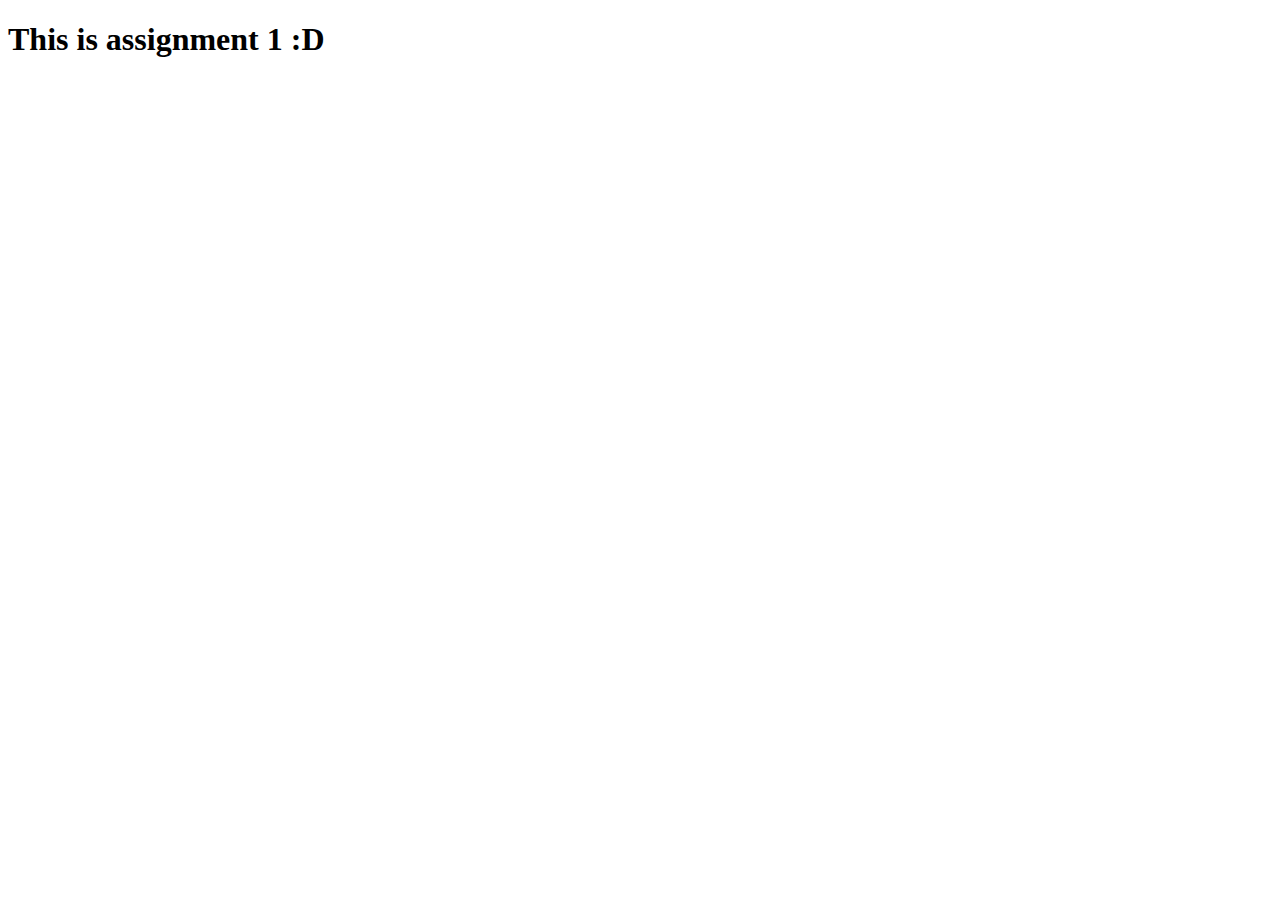
<file: assignment1/index.html>
<!DOCTYPE html>
<html lang="en">
<head>
    <meta charset="UTF-8">
    <meta name="viewport" content="width=device-width, initial-scale=1.0">
    <title>Document</title>
</head>
<body>
    <h1>This is assignment 1 :D </h1>
</body>
</html>
</file>
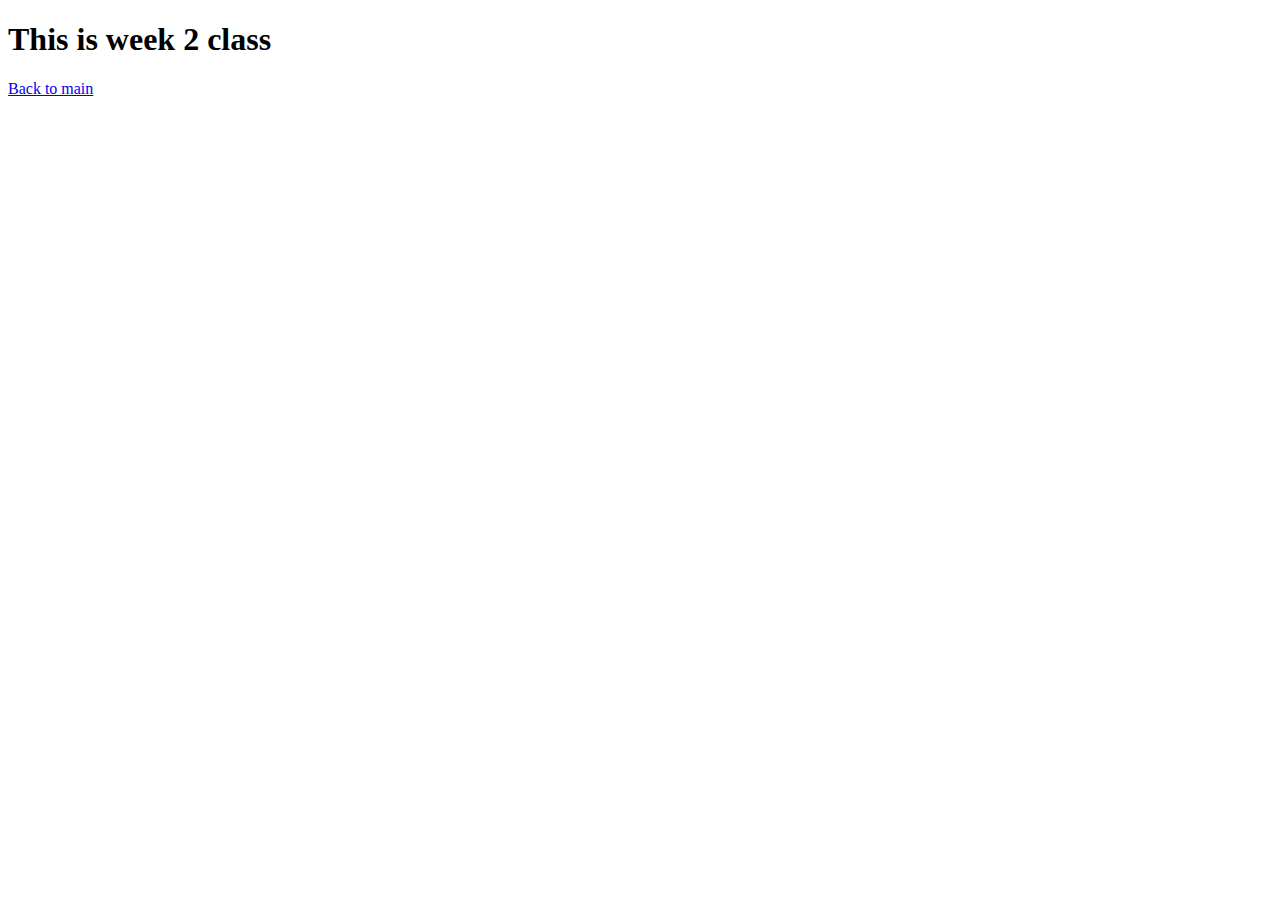
<file: week2/index.html>
<!DOCTYPE html>
<html lang="en">
  <head>
    <meta charset="UTF-8" />
    <meta name="viewport" content="width=device-width, initial-scale=1.0" />
    <title>Document</title>
  </head>
  <body>
    <h1>This is week 2 class</h1>
    <a href="../index.html">Back to main</a>
  </body>
</html>
</file>
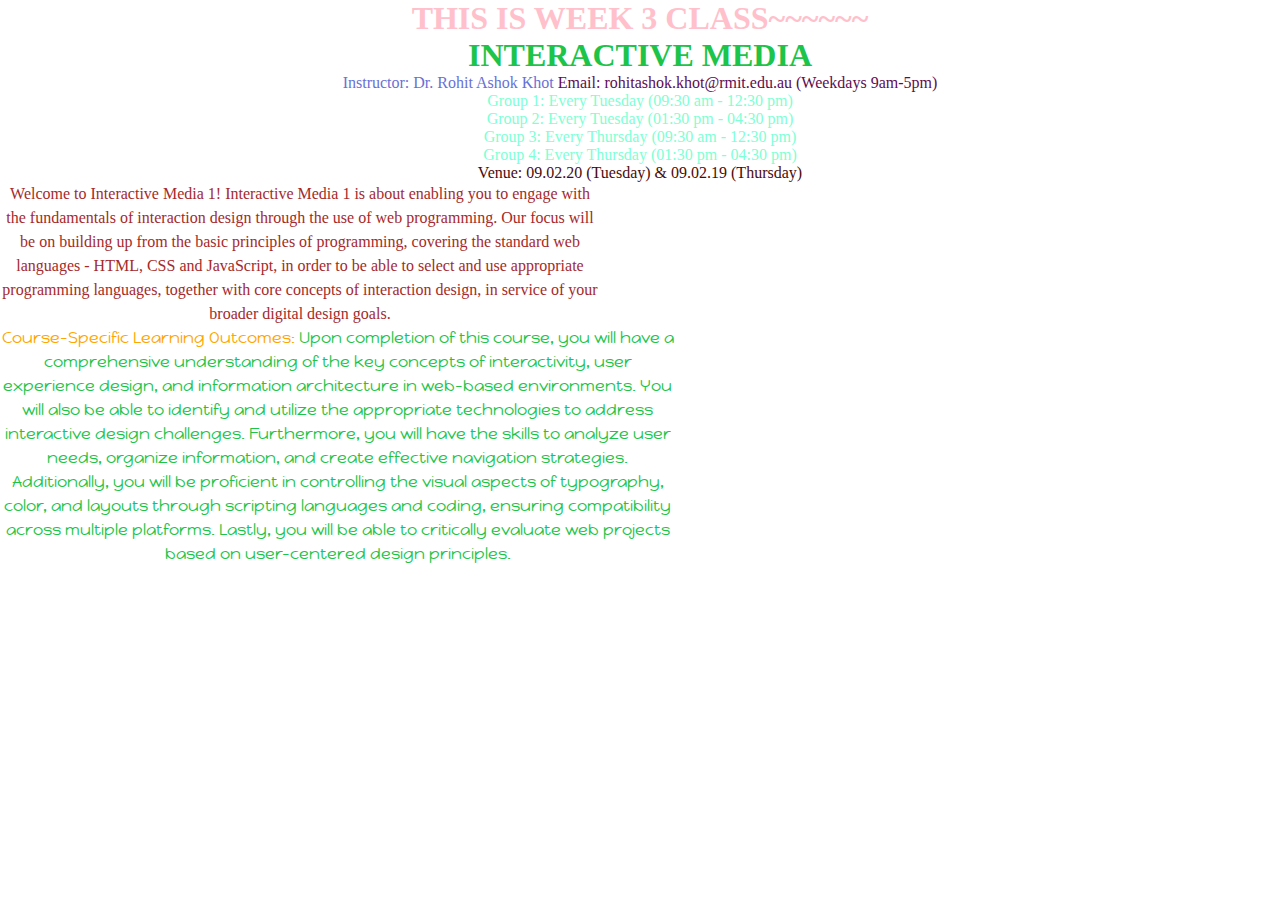
<file: week3/index.html>
<!DOCTYPE html>
<html lang="en">
  <head>
    <meta charset="UTF-8" />
    <meta name="viewport" content="width=device-width, initial-scale=1.0" />
    <title>CSS Exercise</title>
    <link rel="preconnect" href="https://fonts.googleapis.com" />
    <link rel="preconnect" href="https://fonts.gstatic.com" crossorigin />
    <link
      href="https://fonts.googleapis.com/css2?family=Happy+Monkey&display=swap"
      rel="stylesheet"
    />
    <link rel="stylesheet" href="reset.css" />
    <link rel="stylesheet" href="style.css" />
  </head>
  <body>
    <h1>This is week 3 class~~~~~~</h1>
    <h1 class="my-colors">Interactive Media</h1>
    <h2>
      Instructor: Dr. Rohit Ashok Khot
      <span data-email="email"
        >Email: rohitashok.khot@rmit.edu.au (Weekdays 9am-5pm)</span
      >
    </h2>

    <ol>
      <li>Group 1: Every Tuesday (09:30 am - 12:30 pm)</li>
      <li>Group 2: Every Tuesday (01:30 pm - 04:30 pm)</li>
      <li>Group 3: Every Thursday (09:30 am - 12:30 pm)</li>
      <li>Group 4: Every Thursday (01:30 pm - 04:30 pm)</li>
    </ol>

    <h3 id="venue">Venue: 09.02.20 (Tuesday) & 09.02.19 (Thursday)</h3>
    <p id="first-para my-paragraph happy-monkey-regular">
      Welcome to Interactive Media 1! Interactive Media 1 is about enabling you
      to engage with the fundamentals of interaction design through the use of
      web programming. Our focus will be on building up from the basic
      principles of programming, covering the standard web languages - HTML, CSS
      and JavaScript, in order to be able to select and use appropriate
      programming languages, together with core concepts of interaction design,
      in service of your broader digital design goals.
    </p>
    <p class="my-colors my-paragraph happy-monkey-regular">
      <span> Course-Specific Learning Outcomes:</span>
      Upon completion of this course, you will have a comprehensive
      understanding of the key concepts of interactivity, user experience
      design, and information architecture in web-based environments. You will
      also be able to identify and utilize the appropriate technologies to
      address interactive design challenges. Furthermore, you will have the
      skills to analyze user needs, organize information, and create effective
      navigation strategies. Additionally, you will be proficient in controlling
      the visual aspects of typography, color, and layouts through scripting
      languages and coding, ensuring compatibility across multiple platforms.
      Lastly, you will be able to critically evaluate web projects based on
      user-centered design principles.
    </p>
  </body>
</html>
</file>
<file: week3/style.css>
* {
  color: rgb(104, 113, 213);
}

h1 {
  color: rgb(183, 29, 29);
}
p {
  color: brown;
}
span {
  color: orange;
}
.my-colors {
  color: #1cc449;
}
#venue {
  color: rgb(76, 11, 11);
}
[data-email="email"] {
  color: #5e0c50;
}
h1 {
  color: pink;
  text-align: center;
  font-size: xx-large;
  text-transform: uppercase;
  font-weight: 900;
}
ol > li {
  color: aquamarine;
}
body {
  text-align: center;
}
p {
  text-align: center;
  line-height: 1.5;
}
.happy-monkey-regular {
  font-family: "Happy Monkey", system-ui;
  font-weight: 400;
  font-style: normal;
}
</file>
